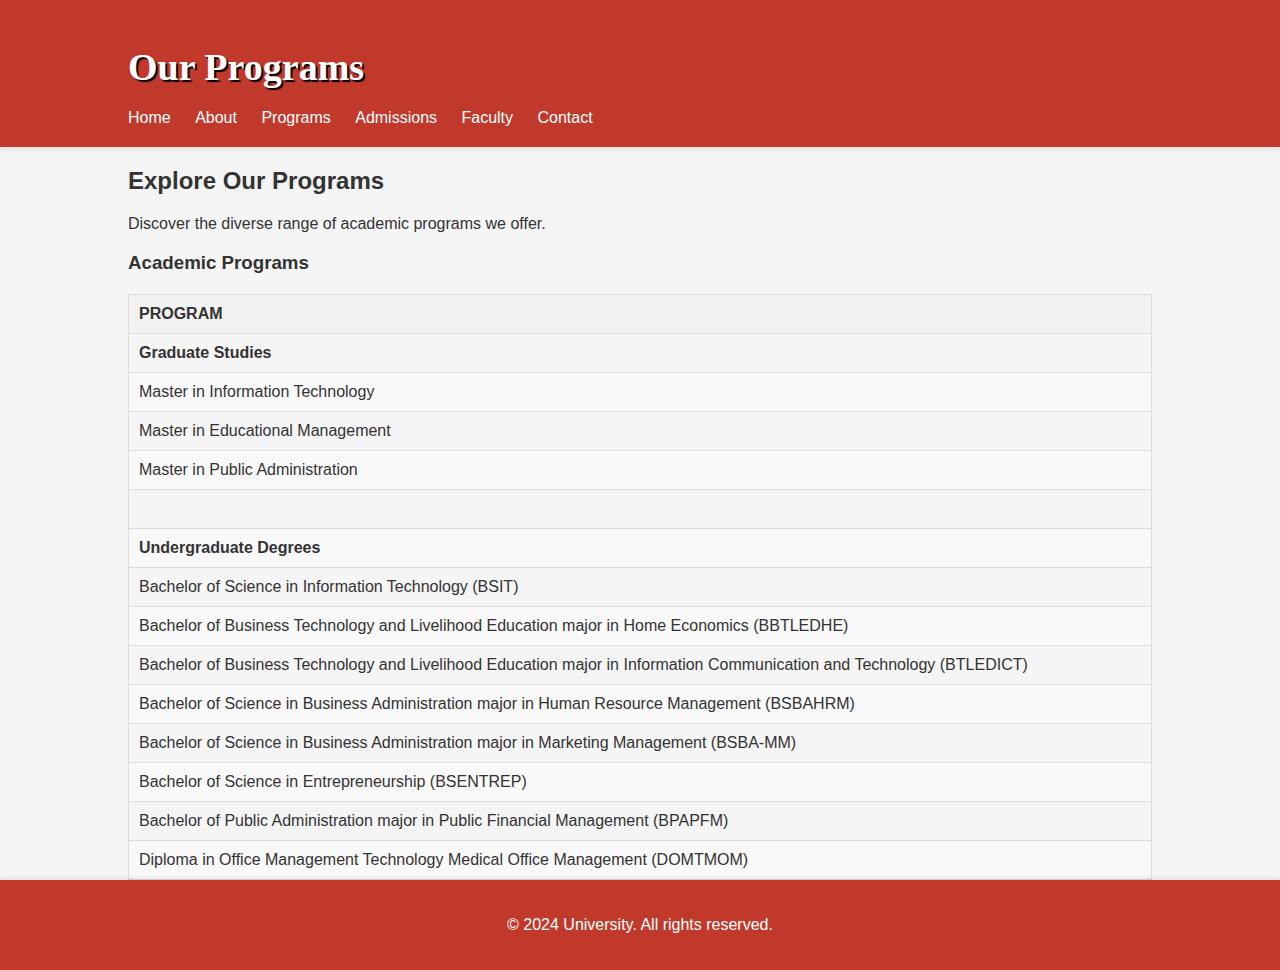
<file: real website ko/website ko for real/programs.html>
<!DOCTYPE html>
<html lang="en">
<head>
    <meta charset="UTF-8">
    <meta name="viewport" content="width=device-width, initial-scale=1.0">
    <title>Programs</title>
    <link rel="stylesheet" href="style.css">
</head>
<body>
    <header>
        <div class="container">
            <h1>Our Programs</h1>
            <nav>
                <ul>
                    <li><a href="index.html">Home</a></li>
                    <li><a href="aboutpup.html">About</a></li>
                    <li><a href="programs.html">Programs</a></li>
                    <li><a href="admission.html">Admissions</a></li>
                    <li><a href="faculty.html">Faculty</a></li>
                    <li><a href="contacts.html">Contact</a></li>
                </ul>
            </nav>
        </div>
    </header>

    <section class="programs">
        <div class="container">
            <h2>Explore Our Programs</h2>
            <p>Discover the diverse range of academic programs we offer.</p>
            <h3>Academic Programs</h3>
            <table class="academic-programs">
                <thead>
                    <tr>
                        <th>Program</th>
                    </tr>
                </thead>
                <tbody>
                    <tr>
                        <td colspan="2"><strong>Graduate Studies</strong></td>
                    </tr>
                    <tr>
                        <td>Master in Information Technology</td>
                    </tr>
                    <tr>
                        <td>Master in Educational Management</td>
                    </tr>
                    <tr>
                        <td>Master in Public Administration</td>
                    </tr>
                    <tr>
                        <td>&nbsp;</td>
                    </tr>
                    <tr>
                        <td colspan="2"><strong>Undergraduate Degrees</strong></td>
                    </tr>
                    <tr>
                        <td>Bachelor of Science in Information Technology (BSIT)</td>
                    </tr>
                    <tr>
                        <td>Bachelor of Business Technology and Livelihood Education major in Home Economics (BBTLEDHE)</td>
                    </tr>
                    <tr>
                        <td>Bachelor of Business Technology and Livelihood Education major in Information Communication and Technology (BTLEDICT)</td>
                    </tr>
                    <tr>
                        <td>Bachelor of Science in Business Administration major in Human Resource Management (BSBAHRM)</td>
                    </tr>
                    <tr>
                        <td>Bachelor of Science in Business Administration major in Marketing Management (BSBA-MM)</td>
                    </tr>
                    <tr>
                        <td>Bachelor of Science in Entrepreneurship (BSENTREP)</td>
                    </tr>
                    <tr>
                        <td>Bachelor of Public Administration major in Public Financial Management (BPAPFM)</td>
                    </tr>
                    <tr>
                        <td>Diploma in Office Management Technology Medical Office Management (DOMTMOM)</td>
                    </tr>
                </tbody>
            </table>
        </div>
    </section>

    <footer>
        <div class="container">
            <p>&copy; 2024 University. All rights reserved.</p>
        </div>
    </footer>
</body>
</html>
</file>
<file: real website ko/website ko for real/style.css>
/* General Styles */
body {
    font-family: 'Poppins', sans-serif; /* Change font to Poppins */
    margin: 0;
    padding: 0;
    background-color: #f5f5f5;
    color: #333; /* Adjusted font color */
}

.container {
    width: 80%;
    margin: 0 auto;
}

/* Header Styles */
header {
    background-color: #c0392b; /* Warm red */
    color: #fff;
    padding: 20px 0;
    box-shadow: 0 2px 5px rgba(0, 0, 0, 0.1);
}

header h1 {
    font-family: 'Times New Roman', Times, serif; /* Adjusted font family */
    font-size: 38px;
    margin-bottom: 20px;
    text-shadow: 2px 2px 1px black;
}

.header-content {
    display: flex;
    justify-content: space-between;
    align-items: center;
}

nav ul {
    list-style-type: none;
    margin: 0;
    padding: 0;
}

nav ul li {
    display: inline;
    margin-right: 20px;
}

nav ul li a {
    color: #fff;
    text-decoration: none;
    position: relative; /* Add position relative for pseudo element */
}

/* Add hover effect for navigation links */
nav ul li a:hover {
    color: #ddd; /* Change color on hover */
}

/* Create a pseudo-element for hover effect */
nav ul li a::before {
    content: '';
    position: absolute;
    bottom: -2px;
    left: 0;
    width: 100%;
    height: 2px;
    background-color: #fff;
    transform: scaleX(0); /* Initial width of the line */
    transition: transform 0.3s ease; /* Add transition for smooth effect */
}

nav ul li a:hover::before {
    transform: scaleX(1); /* Expand the line on hover */
}

/* Search Form Styles */
.search-form {
    display: inline-block;
    margin-right: 20px;
}

.search-form input[type="text"] {
    padding: 8px;
    border-radius: 4px;
    border: 1px solid #fff;
}

.search-form button {
    padding: 8px 12px;
    background-color: #fff;
    color: #c0392b; /* Warm red */
    border: none;
    border-radius: 4px;
    cursor: pointer;
}

.search-form button:hover {
    background-color: #ddd;
}

/* Apply Now Button Styles */
.apply-now-button {
    padding: 10px 20px;
    background-color: #fff;
    color: #c0392b; /* Warm red */
    text-decoration: none;
    border-radius: 4px;
    border: 2px solid #fff;
    transition: background-color 0.3s, color 0.3s;
}

.apply-now-button:hover {
    background-color: #c0392b; /* Warm red */
    color: #fff;
}

/* Hero Section Styles */
.hero {
    background-image: url('hero-image.jpg');
    background-size: cover;
    color: #1d0202; /* Updated font color */
    padding: 100px 0;
    text-align: center;
    text-shadow: 1px 1px 1px rgb(104, 4, 4);
}

/* About Section Styles */
.about {
    padding: 50px 0;
}

/* Content Section Styles */
.content {
    padding: 50px 0;
}

.content h2 {
    font-size: 32px;
    text-align: center;
    margin-bottom: 30px;
}

.content p {
    line-height: 1.6;
    margin-bottom: 20px;
}

/* Sub Content Section Styles */
.sub-content {
    padding: 50px 0;
}

.sub-content h2 {
    font-size: 28px;
    text-align: center;
    margin-bottom: 20px;
}

.sub-content p {
    line-height: 1.6;
    margin-bottom: 20px;
}

.sub-content-wrapper {
    display: flex;
    justify-content: space-between;
    align-items: center;
}

.sub-content-text {
    flex: 1;
}

.sub-content-image {
    flex: 1;
}

.sub-content-image img {
    max-width: 100%;
    height: auto;
    display: block;
    transition: transform 0.3s ease;
}

.sub-content-image img:hover {
    transform: scale(1.1);
}
/* Gallery Section Styles */
.gallery {
    padding: 50px 0;
}

.image-gallery {
    display: flex;
    justify-content: space-between;
    flex-wrap: wrap; /* Allow images to wrap to next line */
}

.image-gallery .image {
    flex: 0 0 calc(24% - 20px); /* Adjust width to prevent overflow */
    margin-bottom: 20px; /* Add margin for spacing between images */
    overflow: hidden;
    position: relative;
}

.image-gallery .image img {
    width: 100%;
    height: auto;
    transition: transform 0.3s ease;
}

.image-gallery .image:hover img {
    transform: scale(1.2); /* Increase size on hover */
    position: relative;
    z-index: 1; /* Ensure image is on top of other elements */
}

.image-gallery .image:hover {
    z-index: 1; /* Ensure image is on top of other elements */
}

.image-gallery .image:hover::before {
    content: '';
    display: block;
    position: absolute;
    top: 0;
    left: 0;
    width: 100%;
    height: 100%;
    background-color: rgba(0, 0, 0, 0.5); /* Semi-transparent overlay */
    z-index: 2; /* Ensure overlay is above image */
    transition: opacity 0.3s ease; /* Fade in/out effect */
}

.image-gallery .image:hover::after {
    content: 'Click to Enlarge'; /* Optional: Add a message */
    position: absolute;
    top: 50%;
    left: 50%;
    transform: translate(-50%, -50%);
    color: #fff; /* Text color */
    font-size: 18px; /* Text size */
    z-index: 3; /* Ensure text is above overlay */
}


/* Footer Styles */
footer {
    font-family: 'Poppins', sans-serif; /* Change font to Poppins */
    background-color: #c0392b; /* Warm red */
    color: #fff;
    text-align: center;
    padding: 20px 0;
    box-shadow: 0 -2px 5px rgba(0, 0, 0, 0.1);
}

.footer-content {
    display: flex;
    justify-content: space-between;
    align-items: center;
    flex-wrap: wrap; /* Allow content to wrap on smaller screens */
}

.contact-info, .social-media {
    flex: 0 0 48%; /* Adjust width to leave space for icons and prevent overflow */
}

.contact-info h3, .social-media h3 {
    margin-bottom: 10px;
}

.social-icons {
    list-style-type: none;
    padding: 0;
    display: flex;
    justify-content: center;
}

.social-icons li {
    margin: 0 10px; /* Adjust spacing between icons */
}

.social-icons img {
    width: 30px;
    height: auto;
    transition: transform 0.3s ease;
}

.social-icons img:hover {
    transform: scale(1.2); /* Increase size on hover */
}
/* General Styles */
body {
    font-family: 'Poppins', sans-serif; /* Change font to Poppins */
    margin: 0;
    padding: 0;
    background-color: #f5f5f5;
    color: #333; /* Adjusted font color */
}

.container {
    width: 80%;
    margin: 0 auto;
}

/* Header Styles */
header {
    background-color: #c0392b; /* Warm red */
    color: #fff;
    padding: 20px 0;
    box-shadow: 0 2px 5px rgba(0, 0, 0, 0.1);
}

header h1 {
    font-family: 'Times New Roman', Times, serif; /* Adjusted font family */
    font-size: 38px;
    margin-bottom: 20px;
    text-shadow: 2px 2px 1px black;
}

.header-content {
    display: flex;
    justify-content: space-between;
    align-items: center;
}

nav ul {
    list-style-type: none;
    margin: 0;
    padding: 0;
}

nav ul li {
    display: inline;
    margin-right: 20px;
}

nav ul li a {
    color: #fff;
    text-decoration: none;
    position: relative; /* Add position relative for pseudo element */
}

/* Add hover effect for navigation links */
nav ul li a:hover {
    color: #ddd; /* Change color on hover */
}

/* Create a pseudo-element for hover effect */
nav ul li a::before {
    content: '';
    position: absolute;
    bottom: -2px;
    left: 0;
    width: 100%;
    height: 2px;
    background-color: #fff;
    transform: scaleX(0); /* Initial width of the line */
    transition: transform 0.3s ease; /* Add transition for smooth effect */
}

nav ul li a:hover::before {
    transform: scaleX(1); /* Expand the line on hover */
}

/* Search Form Styles */
.search-form {
    display: inline-block;
    margin-right: 20px;
}

.search-form input[type="text"] {
    padding: 8px;
    border-radius: 4px;
    border: 1px solid #fff;
}

.search-form button {
    padding: 8px 12px;
    background-color: #fff;
    color: #c0392b; /* Warm red */
    border: none;
    border-radius: 4px;
    cursor: pointer;
}

.search-form button:hover {
    background-color: #ddd;
}

/* Apply Now Button Styles */
.apply-now-button {
    padding: 10px 20px;
    background-color: #fff;
    color: #c0392b; /* Warm red */
    text-decoration: none;
    border-radius: 4px;
    border: 2px solid #fff;
    transition: background-color 0.3s, color 0.3s;
}

.apply-now-button:hover {
    background-color: #c0392b; /* Warm red */
    color: #fff;
}

/* Hero Section Styles */
.hero {
    background-image: url('hero-image.jpg');
    background-size: cover;
    color: #1d0202; /* Updated font color */
    padding: 100px 0;
    text-align: center;
    text-shadow: 1px 1px 1px rgb(104, 4, 4);
}

/* About Section Styles */
.about {
    padding: 50px 0;
}

/* Content Section Styles */
.content {
    padding: 50px 0;
}

.content h2 {
    font-size: 32px;
    text-align: center;
    margin-bottom: 30px;
}

.content p {
    line-height: 1.6;
    margin-bottom: 20px;
}

/* Sub Content Section Styles */
.sub-content {
    padding: 50px 0;
}

.sub-content h2 {
    font-size: 28px;
    text-align: center;
    margin-bottom: 20px;
}

.sub-content p {
    line-height: 1.6;
    margin-bottom: 20px;
}

.sub-content-wrapper {
    display: flex;
    justify-content: space-between;
    align-items: center;
}

.sub-content-text {
    flex: 1;
}

.sub-content-image {
    flex: 1;
}

.sub-content-image img {
    max-width: 100%;
    height: auto;
    display: block;
    transition: transform 0.3s ease;
}

.sub-content-image img:hover {
    transform: scale(1.1);
}

/* Footer Styles */
footer {
    font-family: 'Poppins', sans-serif; /* Change font to Poppins */
    background-color: #c0392b; /* Warm red */
    color: #fff;
    text-align: center;
    padding: 20px 0;
    box-shadow: 0 -2px 5px rgba(0, 0, 0, 0.1);
}

.footer-content {
    display: flex;
    justify-content: space-between;
    align-items: center;
    flex-wrap: wrap; /* Allow content to wrap on smaller screens */
}

.contact-info, .social-media {
    flex: 0 0 48%; /* Adjust width to leave space for icons and prevent overflow */
}

.contact-info h3, .social-media h3 {
    margin-bottom: 10px;
}

.social-icons {
    list-style-type: none;
    padding: 0;
    display: flex;
    justify-content: center;
}

.social-icons li {
    margin: 0 10px; /* Adjust spacing between icons */
}

.social-icons img {
    width: 30px;
    height: auto;
    transition: transform 0.3s ease;
}

.social-icons img:hover {
    transform: scale(1.2); /* Increase size on hover */
}
/* Table Styles */
.academic-programs {
    width: 100%;
    border-collapse: collapse;
    margin-top: 20px;
}

.academic-programs th, .academic-programs td {
    padding: 10px;
    border: 1px solid #ddd;
}

.academic-programs th {
    background-color: #f2f2f2;
    color: #333;
    font-weight: bold;
    text-align: left;
    text-transform: uppercase;
}

.academic-programs tbody tr:nth-child(even) {
    background-color: #f9f9f9;
}

.academic-programs tbody tr:hover {
    background-color: #f2f2f2;
}
/* Admission Form Styles */
.admission-form {
    padding: 30px;
    max-width: 500px;
    margin: 0 auto;
    background-color: #f9f9f9;
    border-radius: 8px;
    box-shadow: 0 0 10px rgba(0, 0, 0, 0.1);
}

.admission-form h2 {
    font-size: 24px;
    margin-bottom: 20px;
}

.form-group {
    margin-bottom: 20px;
}

.form-group label {
    display: block;
    font-weight: bold;
    margin-bottom: 5px;
}

input[type="text"],
input[type="email"],
input[type="tel"],
select,
textarea {
    width: 100%;
    padding: 10px;
    border: 1px solid #ccc;
    border-radius: 4px;
    transition: border-color 0.3s;
}

input[type="text"]:focus,
input[type="email"]:focus,
input[type="tel"]:focus,
select:focus,
textarea:focus {
    outline: none;
    border-color: #c0392b;
}

select {
    appearance: none;
    -webkit-appearance: none;
    background-image: url('arrow-down.png');
    background-repeat: no-repeat;
    background-position: right 10px center;
    padding-right: 30px;
}

textarea {
    resize: vertical;
}

button[type="submit"] {
    padding: 12px 20px;
    background-color: #c0392b;
    color: #fff;
    border: none;
    border-radius: 4px;
    cursor: pointer;
    transition: background-color 0.3s, color 0.3s;
}

button[type="submit"]:hover {
    background-color: #a93226;
}

/* Custom styles for GWA and subject grades */
.gwa-input,
.subject-grades-input {
    padding: 10px;
    border: 1px solid #ccc;
    border-radius: 4px;
    width: 100px; /* Adjust width as needed */
    text-align: center;
    margin-right: 10px;
}

.gwa-input::placeholder,
.subject-grades-input::placeholder {
    color: #999;
}

.subject-grades-label {
    display: inline-block;
    font-weight: bold;
    margin-bottom: 5px;
}

@media (max-width: 600px) {
    .admission-form {
        padding: 20px;
    }
}
.faculty-member {
    display: flex;
    align-items: center;
    margin-bottom: 20px;
}

.faculty-member img {
    width: 150px; /* Adjust image width as needed */
    height: auto;
    margin-right: 20px;
}

.faculty-details {
    flex: 1;
}
.facility-images {
    display: flex;
    justify-content: space-between;
    align-items: center;
}

.facility-images .image {
    width: 30%; /* Adjust the width of each image */
    position: relative;
    overflow: hidden;
    margin-bottom: 20px; /* Add some bottom margin for spacing */
}

.facility-images .image img {
    width: 100%;
    height: auto;
    transition: transform 0.3s ease;
}

.facility-images .image:hover img {
    transform: scale(1.1); /* Increase size on hover */
}
/* Faculty Section Styles */
.faculty {
    padding: 50px 0;
    text-align: center; /* Align text and images to the center */
}

.faculty h2 {
    font-size: 36px; /* Increase font size for heading */
    margin-bottom: 20px;
    font-family: 'Arial', sans-serif; /* Change font family */
}

.faculty p {
    line-height: 1.6;
    margin-bottom: 20px;
    font-family: 'Arial', sans-serif; /* Change font family */
}

.faculty-members {
    display: flex;
    flex-wrap: wrap; /* Allow members to wrap to the next line */
    justify-content: center; /* Center items horizontally */
    gap: 40px; /* Add gap between faculty members */
}

.faculty-member {
    flex: 0 0 calc(30% - 40px); /* Adjust width of each member */
    margin-bottom: 40px; /* Add some bottom margin for spacing */
    text-align: center; /* Center text */
}

.faculty-member img {
    width: 100%; /* Make the image responsive */
    max-width: 200px; /* Limit the maximum width of the image */
    height: auto;
    margin-bottom: 10px; /* Add some bottom margin */
    box-shadow: 0 0 20px rgba(0, 0, 0, 0.1); /* Add shadow for depth */
    border-radius: 0; /* Remove border-radius */
    transition: transform 0.3s ease; /* Add smooth hover effect */
}

.faculty-member img:hover {
    transform: scale(1.05); /* Increase size on hover */
}

.faculty-member h3 {
    font-size: 24px; /* Reduce font size for name */
    margin-bottom: 10px;
}

.faculty-member p {
    font-size: 16px;
    color: #666; /* Adjust text color */
    margin-top: 0; /* Remove top margin */
    margin-bottom: 0; /* Remove bottom margin */
}
</file>
